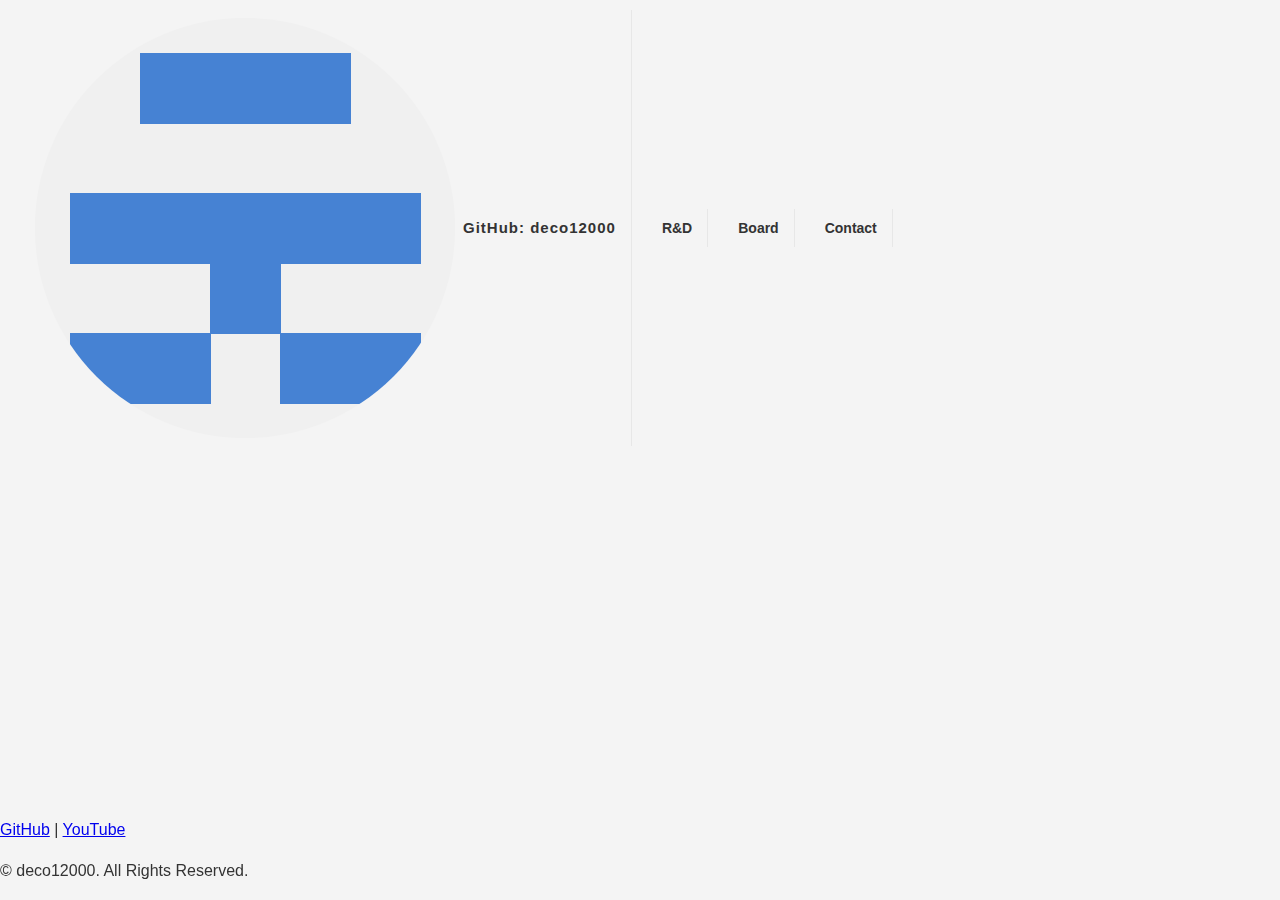
<file: Board.html>
<!DOCTYPE html>
<html lang="ko">

<head>
    <meta charset="UTF-8">
    <meta name="viewport" content="width=device-width, initial-scale=1.0">
    <title>GitHub: deco12000</title>
    <link rel="stylesheet" href="css/Common.css">
    <link rel="stylesheet" href="css/Board.css">
</head>

<body>
    <header>
        <div class="container">
            <nav>
                <a href="Works.html" class="logo">
                    <img src="images/106571349.png" alt="logo">
                    GitHub: deco12000
                </a>
                <a href="RnD.html">R&D</a>
                <a href="Board.html">Board</a>
                <a href="Contact.html">Contact</a>
            </nav>
        </div>
    </header>
    <main>
<!-- 
        <div class="container board-container">
            <div class="board-selector-container">
                <select id="boardSelector" class="board-selector">
                    <option value="all-board">전체 게시판</option>
                    <option value="free-board">자유 게시판</option>
                    <option value="deep-purge-board">심층정화 게시판</option>
                    <option value="sound-island-board">소리섬 게시판</option>
                </select>
            </div>

            <section id="all-board" class="board-section">
                <h2>전체 게시판</h2>
                <ul class="post-list">
                    <li>
                        <span class="post-title">전체 게시판: 게임 업데이트 소식입니다.</span>
                        <span class="post-meta">관리자 | 2025-08-22</span>
                    </li>
                    <li>
                        <span class="post-title">자유 게시판: 새 게임에 대한 아이디어!</span>
                        <span class="post-meta">방문자1 | 2025-08-21</span>
                    </li>
                    <li>
                        <span class="post-title">심층정화: Deep Purge 공략 팁</span>
                        <span class="post-meta">게이머1 | 2025-08-20</span>
                    </li>
                    <li>
                        <span class="post-title">소리섬: OST 발매 문의</span>
                        <span class="post-meta">팬1 | 2025-08-19</span>
                    </li>
                    <li>
                        <span class="post-title">전체 게시판: 점검 공지</span>
                        <span class="post-meta">관리자 | 2025-08-18</span>
                    </li>
                    <li>
                        <span class="post-title">자유 게시판: 다음 게임은 무엇이 될까요?</span>
                        <span class="post-meta">궁금러 | 2025-08-17</span>
                    </li>
                    <li>
                        <span class="post-title">심층정화: 보스 패턴 질문합니다.</span>
                        <span class="post-meta">초보게이머 | 2025-08-16</span>
                    </li>
                    <li>
                        <span class="post-title">소리섬: 숨겨진 악보를 찾아서</span>
                        <span class="post-meta">탐험가 | 2025-08-15</span>
                    </li>
                    <li>
                        <span class="post-title">전체 게시판: 공식 디스코드 채널 오픈!</span>
                        <span class="post-meta">관리자 | 2025-08-14</span>
                    </li>
                    <li>
                        <span class="post-title">자유 게시판: 유니티 관련 질문</span>
                        <span class="post-meta">개발꿈나무 | 2025-08-13</span>
                    </li>
                    <li>
                        <span class="post-title">심층정화: 최신 패치 노트</span>
                        <span class="post-meta">관리자 | 2025-08-12</span>
                    </li>
                    <li>
                        <span class="post-title">소리섬: 팬아트 공유합니다.</span>
                        <span class="post-meta">그림쟁이 | 2025-08-11</span>
                    </li>
                    <li>
                        <span class="post-title">전체 게시판: 신작 게임 티저 공개</span>
                        <span class="post-meta">관리자 | 2025-08-10</span>
                    </li>
                    <li>
                        <span class="post-title">자유 게시판: 게임 추천 받아요</span>
                        <span class="post-meta">뉴비 | 2025-08-09</span>
                    </li>
                    <li>
                        <span class="post-title">심층정화: 히든 퀘스트 공략</span>
                        <span class="post-meta">고수게이머 | 2025-08-08</span>
                    </li>
                </ul>
                <div class="pagination" id="allBoardPagination">
                </div>
            </section>

            <section id="free-board" class="board-section" style="display: none;">
                <h2>자유 게시판</h2>
                <ul class="post-list">
                    <li>
                        <span class="post-title">새 게임에 대한 아이디어!</span>
                        <span class="post-meta">방문자1 | 2025-08-21</span>
                    </li>
                    <li>
                        <span class="post-title">유니티 게임 개발자 모집 공고</span>
                        <span class="post-meta">관리자 | 2025-08-17</span>
                    </li>
                    <li>
                        <span class="post-title">게임 버그 제보합니다.</span>
                        <span class="post-meta">버그헌터 | 2025-08-16</span>
                    </li>
                    <li>
                        <span class="post-title">다음 게임은 무엇이 될까요?</span>
                        <span class="post-meta">궁금러 | 2025-08-17</span>
                    </li>
                    <li>
                        <span class="post-title">유니티 관련 질문</span>
                        <span class="post-meta">개발꿈나무 | 2025-08-13</span>
                    </li>
                    <li>
                        <span class="post-title">게임 추천 받아요</span>
                        <span class="post-meta">뉴비 | 2025-08-09</span>
                    </li>
                </ul>
            </section>

            <section id="deep-purge-board" class="board-section" style="display: none;">
                <h2>심층정화 게시판</h2>
                <ul class="post-list">
                    <li>
                        <span class="post-title">Deep Purge 공략 팁</span>
                        <span class="post-meta">게이머1 | 2025-08-20</span>
                    </li>
                    <li>
                        <span class="post-title">Deep Purge 스토리 분석</span>
                        <span class="post-meta">분석가 | 2025-08-15</span>
                    </li>
                    <li>
                        <span class="post-title">신규 캐릭터 건의</span>
                        <span class="post-meta">유저A | 2025-08-14</span>
                    </li>
                    <li>
                        <span class="post-title">보스 패턴 질문합니다.</span>
                        <span class="post-meta">초보게이머 | 2025-08-16</span>
                    </li>
                    <li>
                        <span class="post-title">최신 패치 노트</span>
                        <span class="post-meta">관리자 | 2025-08-12</span>
                    </li>
                    <li>
                        <span class="post-title">히든 퀘스트 공략</span>
                        <span class="post-meta">고수게이머 | 2025-08-08</span>
                    </li>
                </ul>
            </section>

            <section id="sound-island-board" class="board-section" style="display: none;">
                <h2>소리섬 게시판</h2>
                <ul class="post-list">
                    <li>
                        <span class="post-title">소리섬 OST 발매 문의</span>
                        <span class="post-meta">팬1 | 2025-08-19</span>
                    </li>
                    <li>
                        <span class="post-title">소리섬 신규 맵 아이디어</span>
                        <span class="post-meta">유저B | 2025-08-13</span>
                    </li>
                    <li>
                        <span class="post-title">리듬 게임 난이도 조절 건의</span>
                        <span class="post-meta">리듬매니아 | 2025-08-12</span>
                    </li>
                    <li>
                        <span class="post-title">숨겨진 악보를 찾아서</span>
                        <span class="post-meta">탐험가 | 2025-08-15</span>
                    </li>
                    <li>
                        <span class="post-title">팬아트 공유합니다.</span>
                        <span class="post-meta">그림쟁이 | 2025-08-11</span>
                    </li>
                </ul>
            </section>
        </div> -->



    </main>
    <footer>
        <div class="social-icons">
            <a href="#">GitHub</a> | <a href="#">YouTube</a>
        </div>
        <p>&copy; deco12000. All Rights Reserved.</p>
    </footer>
    <script src="js/Common.js"></script>
    <!-- <script>
        document.addEventListener('DOMContentLoaded', function () {
            const boardSelector = document.getElementById('boardSelector');
            const boardSections = document.querySelectorAll('.board-section');
            const allBoardPosts = document.querySelector('#all-board .post-list').children;
            const allBoardPagination = document.getElementById('allBoardPagination');
            const postsPerPage = 5; // 페이지당 게시글 수

            let currentPage = 1;

            // 모든 게시판 섹션을 숨기는 함수
            function hideAllBoardSections() {
                boardSections.forEach(section => {
                    section.style.display = 'none';
                });
            }

            // 특정 게시판 섹션을 표시하는 함수
            function showBoardSection(id) {
                const section = document.getElementById(id);
                if (section) {
                    section.style.display = 'block';
                }
            }

            // 전체 게시판 페이지네이션을 처리하는 함수
            function displayAllBoardPosts(page) {
                currentPage = page;
                const start = (currentPage - 1) * postsPerPage;
                const end = start + postsPerPage;

                for (let i = 0; i < allBoardPosts.length; i++) {
                    if (i >= start && i < end) {
                        allBoardPosts[i].style.display = 'flex'; // 게시글 표시
                    } else {
                        allBoardPosts[i].style.display = 'none'; // 게시글 숨김
                    }
                }
                updatePaginationButtons();
            }

            // 페이지네이션 버튼을 업데이트하는 함수
            function setupPagination() {
                allBoardPagination.innerHTML = ''; // 기존 페이지네이션 버튼 초기화
                const totalPages = Math.ceil(allBoardPosts.length / postsPerPage);

                const prevButton = document.createElement('button');
                prevButton.textContent = '이전';
                prevButton.onclick = () => {
                    if (currentPage > 1) {
                        displayAllBoardPosts(currentPage - 1);
                    }
                };
                allBoardPagination.appendChild(prevButton);

                for (let i = 1; i <= totalPages; i++) {
                    const pageButton = document.createElement('button');
                    pageButton.textContent = i;
                    pageButton.onclick = () => displayAllBoardPosts(i);
                    allBoardPagination.appendChild(pageButton);
                }

                const nextButton = document.createElement('button');
                nextButton.textContent = '다음';
                nextButton.onclick = () => {
                    if (currentPage < totalPages) {
                        displayAllBoardPosts(currentPage + 1);
                    }
                };
                allBoardPagination.appendChild(nextButton);

                updatePaginationButtons();
            }

            // 현재 페이지에 따라 페이지네이션 버튼의 활성화 상태를 업데이트
            function updatePaginationButtons() {
                const buttons = allBoardPagination.querySelectorAll('button');
                const totalPages = Math.ceil(allBoardPosts.length / postsPerPage);

                buttons.forEach(button => {
                    button.classList.remove('active');
                    button.disabled = false;
                });

                // '이전' 버튼 활성화/비활성화
                buttons[0].disabled = currentPage === 1;

                // 숫자 버튼 활성화
                for (let i = 1; i <= totalPages; i++) {
                    if (i === currentPage) {
                        buttons[i].classList.add('active');
                    }
                }

                // '다음' 버튼 활성화/비활성화
                buttons[buttons.length - 1].disabled = currentPage === totalPages;
            }


            // 드롭다운 변경 이벤트 핸들러
            boardSelector.addEventListener('change', function () {
                hideAllBoardSections();
                const selectedBoardId = this.value;
                showBoardSection(selectedBoardId);

                // '전체 게시판'이 선택된 경우에만 페이지네이션을 표시하고 초기화
                if (selectedBoardId === 'all-board') {
                    allBoardPagination.style.display = 'flex';
                    displayAllBoardPosts(1); // 전체 게시판 선택 시 첫 페이지로 이동
                } else {
                    allBoardPagination.style.display = 'none'; // 다른 게시판 선택 시 페이지네이션 숨김
                }
            });

            // 페이지 로드 시 초기 설정
            hideAllBoardSections();
            showBoardSection('all-board'); // 기본적으로 '전체 게시판' 표시
            setupPagination(); // 페이지네이션 초기 설정
            displayAllBoardPosts(1); // '전체 게시판'의 첫 페이지 게시글 표시
        });
    </script> -->
</body>

</html>
</file>
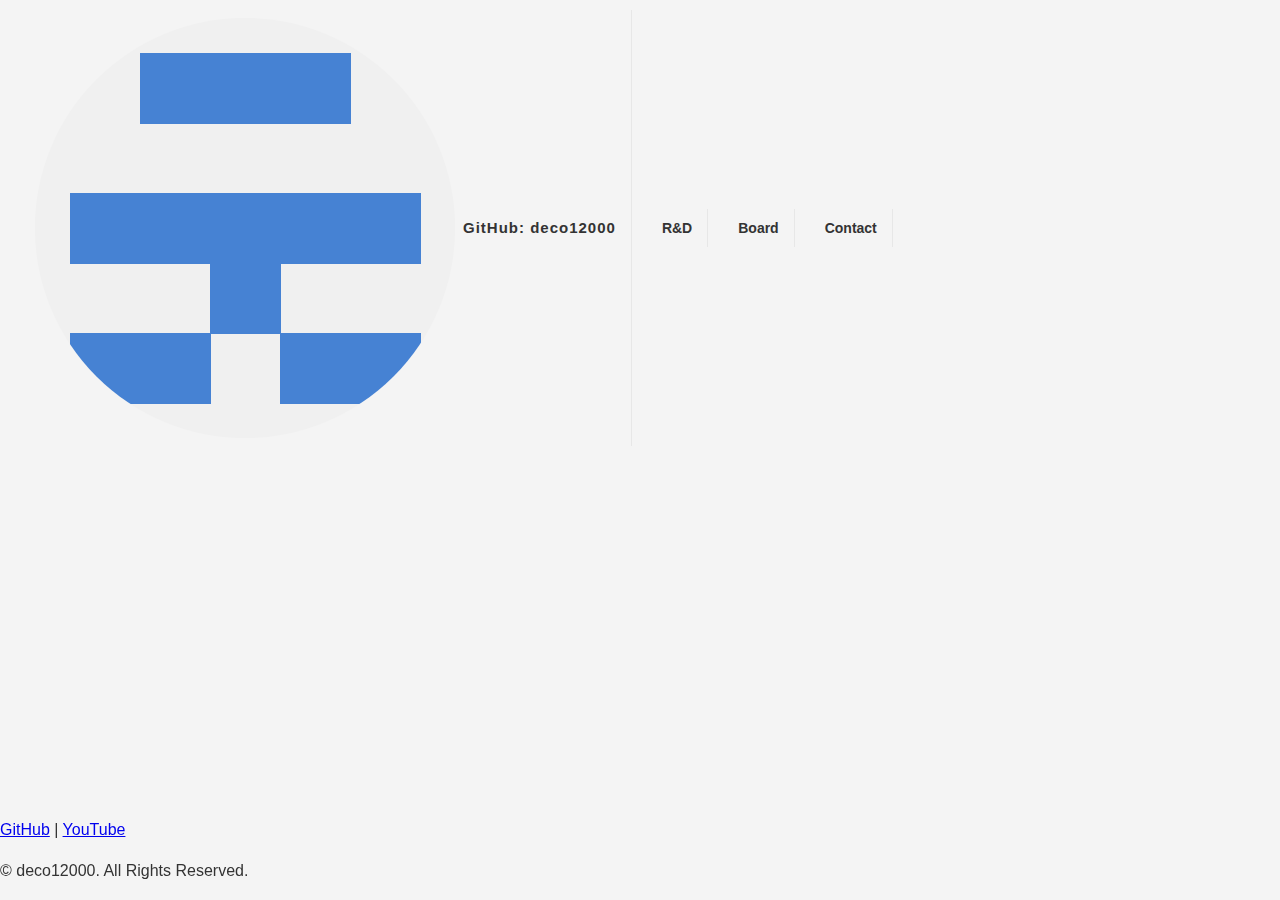
<file: RnD.html>
<!DOCTYPE html>
<html lang="ko">

<head>
    <meta charset="UTF-8">
    <meta name="viewport" content="width=device-width, initial-scale=1.0">
    <title>GitHub: deco12000</title>
    <link rel="stylesheet" href="css/Common.css">
</head>

<body>
    <header>
        <div class="container">
            <nav>
                <a href="Works.html" class="logo">
                    <img src="images/106571349.png" alt="logo">
                    GitHub: deco12000
                </a>
                <a href="RnD.html">R&D</a>
                <a href="Board.html">Board</a>
                <a href="Contact.html">Contact</a>
            </nav>
        </div>
    </header>
    <main>
        <!-- <section class="container" style="text-align: center; padding: 50px 20px;">
            <h2>About Me</h2>
            <p style="max-width: 800px; margin: auto;">독창적인 아이디어와 감성적인 스토리를 담은 게임을 개발합니다. <br>게임을 통해 여러분에게
                새로운 경험과 즐거움을 선사하는 것이 제 목표입니다.</p>
        </section> -->
    </main>
    <footer>
        <div class="social-icons">
            <a href="#">GitHub</a> | <a href="#">YouTube</a>
        </div>
        <p>&copy; deco12000. All Rights Reserved.</p>
    </footer>
    <script src="js/Common.js"></script>
</body>

</html>
</file>
<file: css/Common.css>
/* 전체 레이아웃 기본 스타일 */
body {
    font-family: Arial, sans-serif;
    line-height: 1.6;
    margin: 0;
    background-color: #f4f4f4; /* 배경색은 body에만 적용 */
    color: #333;
}

.container {
    width: 90%;
    max-width: 1200px;
    margin: auto;
    padding: 0 20px;
}

/* 헤더 스타일 */
header {
    background-color: transparent; /* 배경색 제거 */
    color: #333; /* 글씨색을 검정색 계열로 변경 */
    padding: 10px 0;
    z-index: 1000;
}

header .container {
    width: 100%;
    margin: 0;
    padding: 0 20px; /* 좌우 패딩을 20px로 설정 */
    box-sizing: border-box; /* 패딩이 너비에 포함되도록 함 */
}

header nav {
    display: flex;
    align-items: center;
    gap: 15px; /* 로고와 버튼 사이의 간격 조정 */
}

/* 로고 스타일 */
header .logo {
    display: flex;
    align-items: center;
    color: #333; /* 글씨색 변경 */
    text-decoration: none;
    font-size: 15px; /* 글씨 크기 줄이기 */
    font-weight: bold;
    letter-spacing: 1px;
    padding-right: 15px; /* 로고 오른쪽에 여백 추가 */
    border-right: 1px solid rgba(0, 0, 0, 0.05); /* 로고 오른쪽에 구분선 추가 */
}

header .logo img {
    margin-right: 8px;
    border-radius: 50%;
}

/* 내비게이션 메뉴 스타일 */
header nav a {
    color: #333; /* 글씨색 변경 */
    text-decoration: none;
    font-weight: bold;
    font-size: 14px; /* 글씨 크기 줄이기 */
    padding: 8px 15px;
    border-right: 1px solid rgba(0, 0, 0, 0.05); /* 모든 버튼 오른쪽에 구분선 추가 */
    transition: background-color 0.3s ease;
}

header nav a:hover {
    background-color: rgba(0, 0, 0, 0.05); /* 호버 효과 */
}

/* 현재 페이지 링크 스타일 */
header nav a.active {
    background-color: rgba(0, 0, 0, 0.1);
}
</file>
<file: css/Board.css>
/* */
</file>
